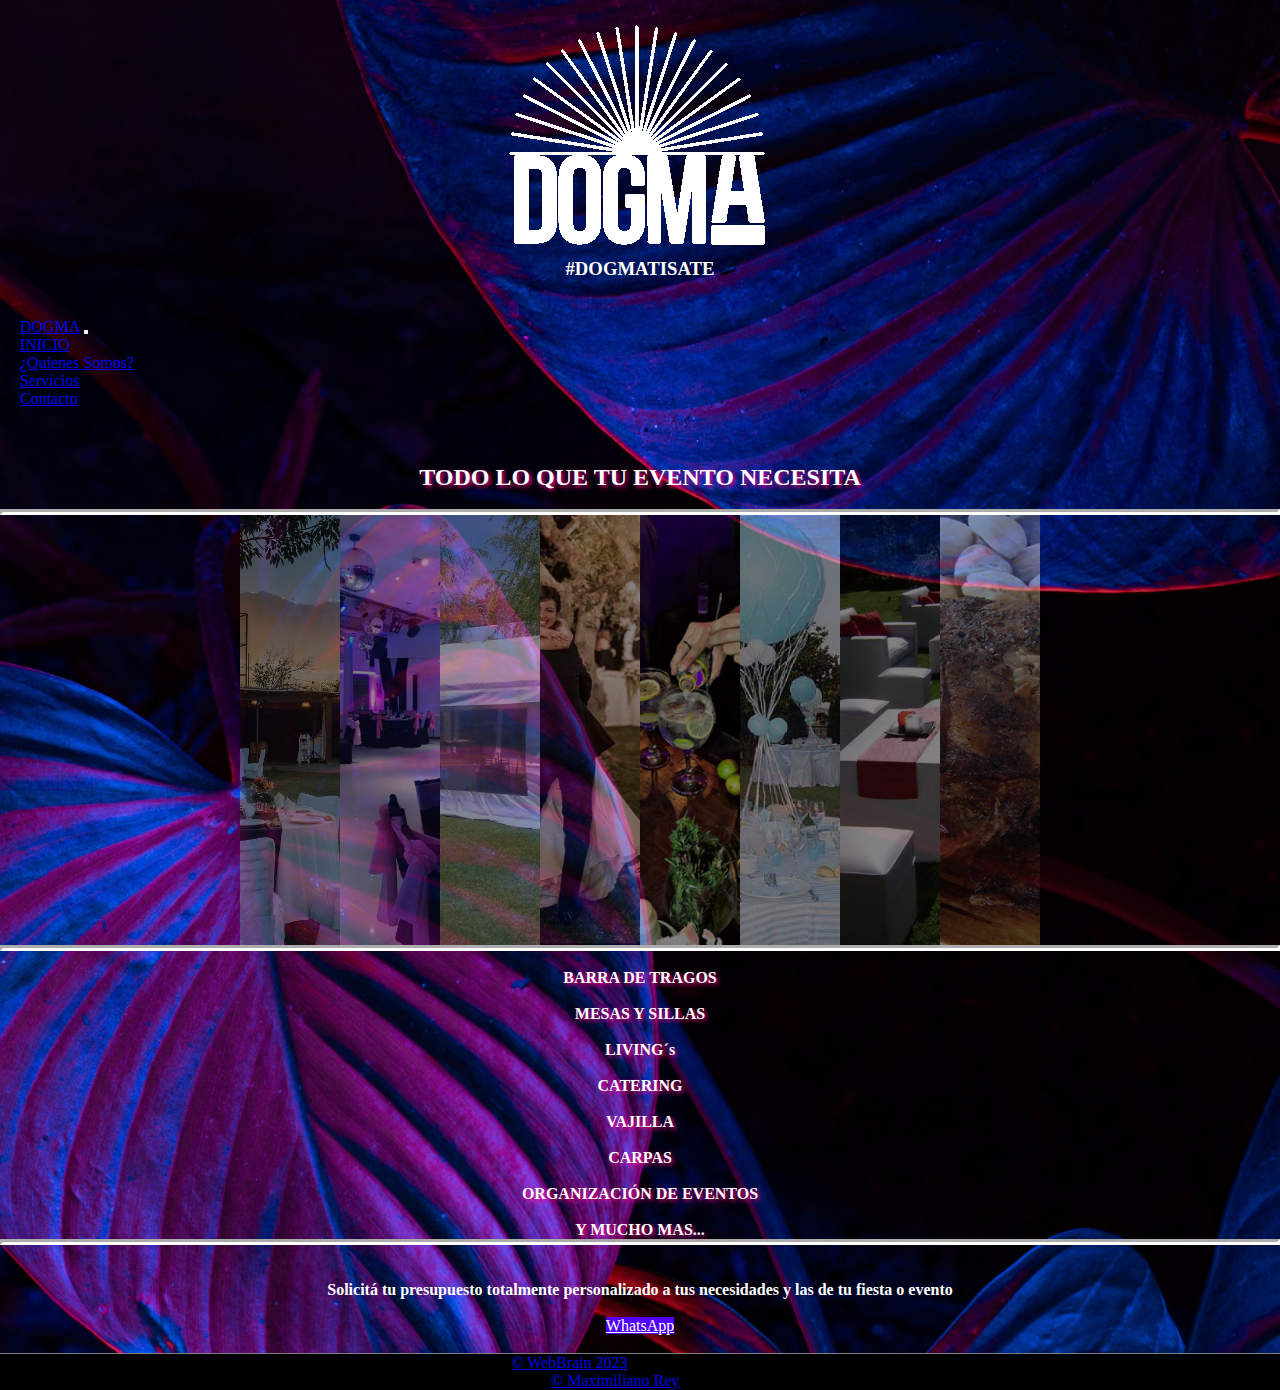
<file: index.html>
<!DOCTYPE html>
<html lang="en">

<head>
    <meta charset="UTF-8">
    <meta name="viewport" content="width=device-width, initial-scale=1">
    <link href="https://cdn.jsdelivr.net/npm/bootstrap@5.2.3/dist/css/bootstrap.min.css" rel="stylesheet"
        integrity="sha384-rbsA2VBKQhggwzxH7pPCaAqO46MgnOM80zW1RWuH61DGLwZJEdK2Kadq2F9CUG65" crossorigin="anonymous">
    <link rel="stylesheet" href="./css/styles.css">
    <title>DOGMA Producciones</title>
</head>

<body>
    <div class="cabecera">
        <div class="titulo">
            <img src="./assets/img/logo png.png" alt="logo-dogma">
        </div>
        <div class="sub-titulo">
            <h3>#DOGMATISATE</h3>
        </div>
        <br />
        <nav class="navbar navbar-expand-lg bg-light">
            <div class="container-fluid">
                <a class="navbar-brand" href="#">DOGMA</a>
                <button class="navbar-toggler" type="button" data-bs-toggle="collapse"
                    data-bs-target="#navbarSupportedContent" aria-controls="navbarSupportedContent"
                    aria-expanded="false" aria-label="Toggle navigation">
                    <span class="navbar-toggler-icon"></span>
                </button>
                <div class="collapse navbar-collapse" id="navbarSupportedContent">
                    <ul class="navbar-nav me-auto mb-2 mb-lg-0">
                        <li class="nav-item">
                            <a class="nav-link active" aria-current="page" href="./index.html">INICIO</a>
                        </li>
                        <li class="nav-item">
                            <a class="nav-link" href="./assets/pages/quienes.html">¿Quienes Somos?</a>
                        </li>
                        <li class="nav-item">
                            <a class="nav-link" href="./assets/pages/servicios.html">Servícios</a>
                        </li>
                        <li class="nav-item">
                            <a class="nav-link" href="./assets/pages/contacto.html">Contacto</a>
                        </li>
                    </ul>                    
                </div>
            </div>
        </nav>
    </div>
    <br />
    <br />
    <container class="principal">
        <div class="descripcion">
            <div class="presentacion">
                <h2>TODO LO QUE TU EVENTO NECESITA</h2>
            </div>
            <br />
            <hr class="hr">
            <section>
                <img src="./assets/img/428593.jpeg" alt="">
                <img src="./assets/img/4-cumple-quince-3col.jpg" alt="">
                <img src="./assets/img/carpa_7_143919-1554851856.jpeg" alt="">
                <img src="./assets/img/casamiento.jpg" alt="">
                <img src="./assets/img/image.jpg" alt="">
                <img src="./assets/img/decorar-bautizo.jpg" alt="">
                <img src="./assets/img/livings-completo.jpeg" alt="">
                <img src="./assets/img/ternera.jpg" alt="">
            </section>
            <hr class="hr">
            <br />
            <div class="presentacion-serv">
                <h4>
                    <ul class="lista-inicio">
                        <li class="lista-inicio-items">BARRA DE TRAGOS</li>
                        <br />
                        <li class="lista-inicio-items">MESAS Y SILLAS</li>
                        <br />
                        <li class="lista-inicio-items">LIVING´s</li>
                        <br />
                        <li class="lista-inicio-items">CATERING</li>
                        <br />
                        <li class="lista-inicio-items">VAJILLA</li>
                        <br />
                        <li class="lista-inicio-items">CARPAS</li>
                        <br />
                        <li class="lista-inicio-items">ORGANIZACIÓN DE EVENTOS</li>
                        <br />
                        <li class="lista-inicio-items">Y MUCHO MAS...</li>
                    </ul>
                </h4>
            </div>
        </div>
    </container>
    <hr class="hr">
    <br />
    <container class="secundario">
        <div class="presupuestar">
            <div class="presupuestar-parrafo">
                <h4>
                    Solicitá tu presupuesto totalmente personalizado a tus necesidades y las de tu fiesta o evento
                </h4>
            </div>
            <br />
            <div class="wpp">
                <a href="https://api.whatsapp.com/send?phone=543794661102" class="btn btn-custom">WhatsApp</a>
            </div>
        </div>
    </container>
    <br />
    <footer class="footer text-faded text-center py-5">
        <div class="container">
            <p class="m-0 small"><a href="https://www.instagram.com/webbrain_ok/" target="_blank">&copy; WebBrain
                    2023</a>
                . All Rights Reserved
                <br />
                <a href="https://www.linkedin.com/in/maxirey28/" target="_blank">&copy; Maximiliano Rey</a>
                Desing
            </p>
        </div>
    </footer>

    <script src="https://cdn.jsdelivr.net/npm/bootstrap@5.2.3/dist/js/bootstrap.bundle.min.js"
        integrity="sha384-kenU1KFdBIe4zVF0s0G1M5b4hcpxyD9F7jL+jjXkk+Q2h455rYXK/7HAuoJl+0I4"
        crossorigin="anonymous"></script>
    <script src="https://cdn.jsdelivr.net/npm/@popperjs/core@2.11.6/dist/umd/popper.min.js"
        integrity="sha384-oBqDVmMz9ATKxIep9tiCxS/Z9fNfEXiDAYTujMAeBAsjFuCZSmKbSSUnQlmh/jp3"
        crossorigin="anonymous"></script>
    <script src="https://cdn.jsdelivr.net/npm/bootstrap@5.2.3/dist/js/bootstrap.min.js"
        integrity="sha384-cuYeSxntonz0PPNlHhBs68uyIAVpIIOZZ5JqeqvYYIcEL727kskC66kF92t6Xl2V"
        crossorigin="anonymous"></script>
</body>

</html>
</file>
<file: css/styles.css>
* {
    box-sizing: border-box;
    padding: 0;
    margin: 0;
}

body {
    background-image: url('../assets/img/@sitioincreible.png');
    background-size: cover;
    background-position: center;
}

.hr {
    border-color: white;
    border-width: 3px;
}

.titulo {
    text-align: center;
    color: white;
}

.sub-titulo {
    text-align: center;
    color: white;
}

.navbar {
    margin: 20px;
}

.navbar-brand:hover {
    background-color: rgb(121, 3, 121);
    color: rgb(0, 0, 125);
}

.nav-item:hover {
    background-color: rgb(121, 3, 121);
    color: rgb(0, 0, 125);
}

.presentacion {
    text-align: center;
    color: white;
    text-shadow: 2px 2px 4px rgb(255, 0, 144);
}

section {
    display: flex;
    justify-content: center;
    margin: auto;
    width: 800px;
    height: 430px;
}

section img {
    width: 0px;
    flex-grow: 1;
    object-fit: cover;
    opacity: .5;
    transition: .5s ease;
}

section img:hover {
    cursor: crosshair;
    width: 300px;
    opacity: 1;
    filter: contrast(120%);    
}

.lista-inicio {
    text-align: center;
    color: white;
    list-style: none;
}

.lista-inicio-items {
    text-shadow: 2px 2px 4px rgb(255, 0, 144);
}

.secundario {
    margin: 15px;
    padding-bottom: 25px;
}

.presupuestar-parrafo {
    text-align: center;
    color: white;
}

.wpp {
    text-align: center;
}

.btn-custom {
    background-color: #5100ff;
    color: #ffffff;
}

.btn-custom:hover {
    background-color: #f20aac;
    color: #ffffff;
}


.footer {
    background-color: black;
    text-align: center;
    border-top: 1px solid gray;
}
</file>
